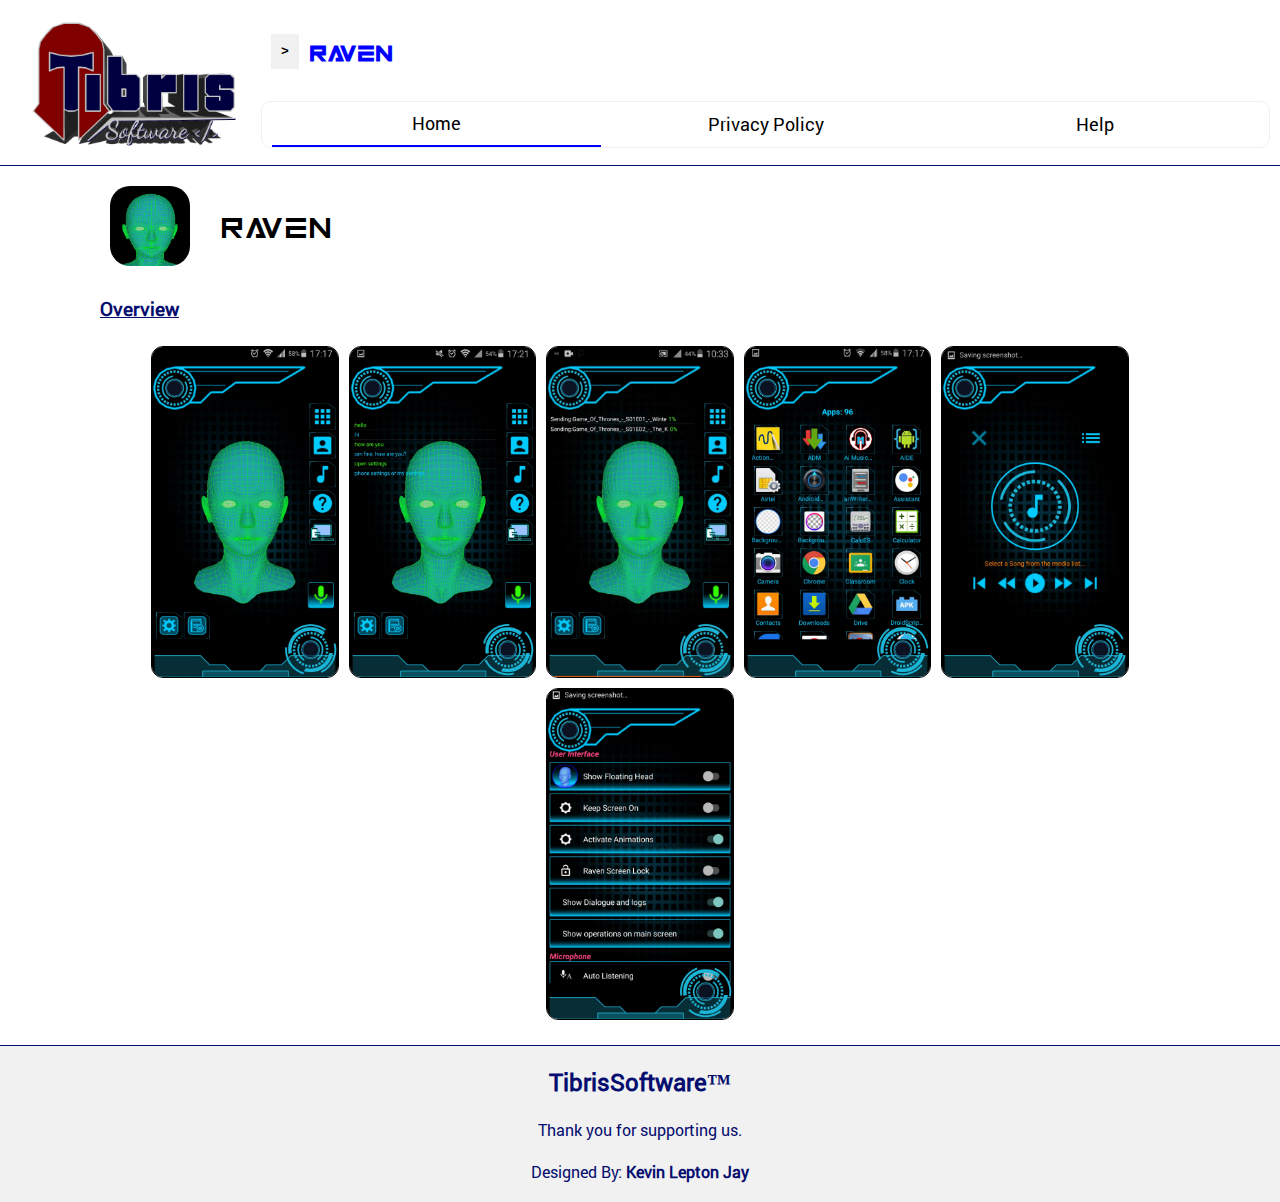
<file: index.html>
<!DOCTYPE html>
<html>

<head>
    <meta charset="UTF-8">
    <meta http-equiv="Content-Type" content="text/html; charset=utf-8">
    <meta name="renderer" content="webkit">
    <meta name="viewport"
        content="width=device-width, initial-scale=1.0, minimum-scale=0.5, maximum-scale=2.0, user-scalable=yes">
    <link rel="shortcut icon" href="images/favicon.ico">
    <link rel="stylesheet" type="text/css" href="css/style.css">
    <title>Raven</title>
</head>

<body>
    <div id="header">
        <div id="companylogo"></div>
        <div id="subheader">
            <div id="title">
                <div id="welcome">
                    <h1>Tibris Software™</h1>
                </div>
                <div style="background: #f1f1f1;font-weight: 900;font-family: monospace;">></div>
                <div id="page_label"><h2>Raven</h2></div>
            </div>
            <div id="menu">
                <div id="home" class="active">
                    <a href="">Home</a>
                </div>
                <div id="privacy">
                    <a href="privacyPolicy.html">Privacy Policy</a>
                </div>
                <div id="help">
                    <a href="help.html">Help</a>
                </div>
            </div>
        </div>

    </div>

    <div id="contentsbody">
        <div style="width: 100%;display: flex;padding: 10px;align-items: center;">
            <div id="headicon"></div>
            <h1 id="app_label">Raven</h1>
        </div>
        <h3>Overview</h3>
        <div id="gallery">
            <img src="images/home.jpg">
            <img src="images/chat.jpg">
            <img src="images/sending.jpg">
            <img src="images/apps.jpg">
            <img src="images/music.jpg">
            <img src="images/settings.jpg">
        </div>
                
    </div>
    <div id="footer">
        <h2 align="center">TibrisSoftware™</h2>
        <p align="center">&nbsp;</p>
        <p align="center">Thank you for supporting us.</p>
        <p align="center">&nbsp;</p>
        <p id="author" align="center">Designed By: <strong>Kevin Lepton Jay</strong></p>
    </div>
    <script>
        var d = new Date();
        document.getElementById("author").innerHTML = "Designed By: <strong>Kevin Lepton Jay</strong>";
        //document.getElementById("demo").innerHTML = d.toUTCString();
    </script>



</body>

</html>
</file>
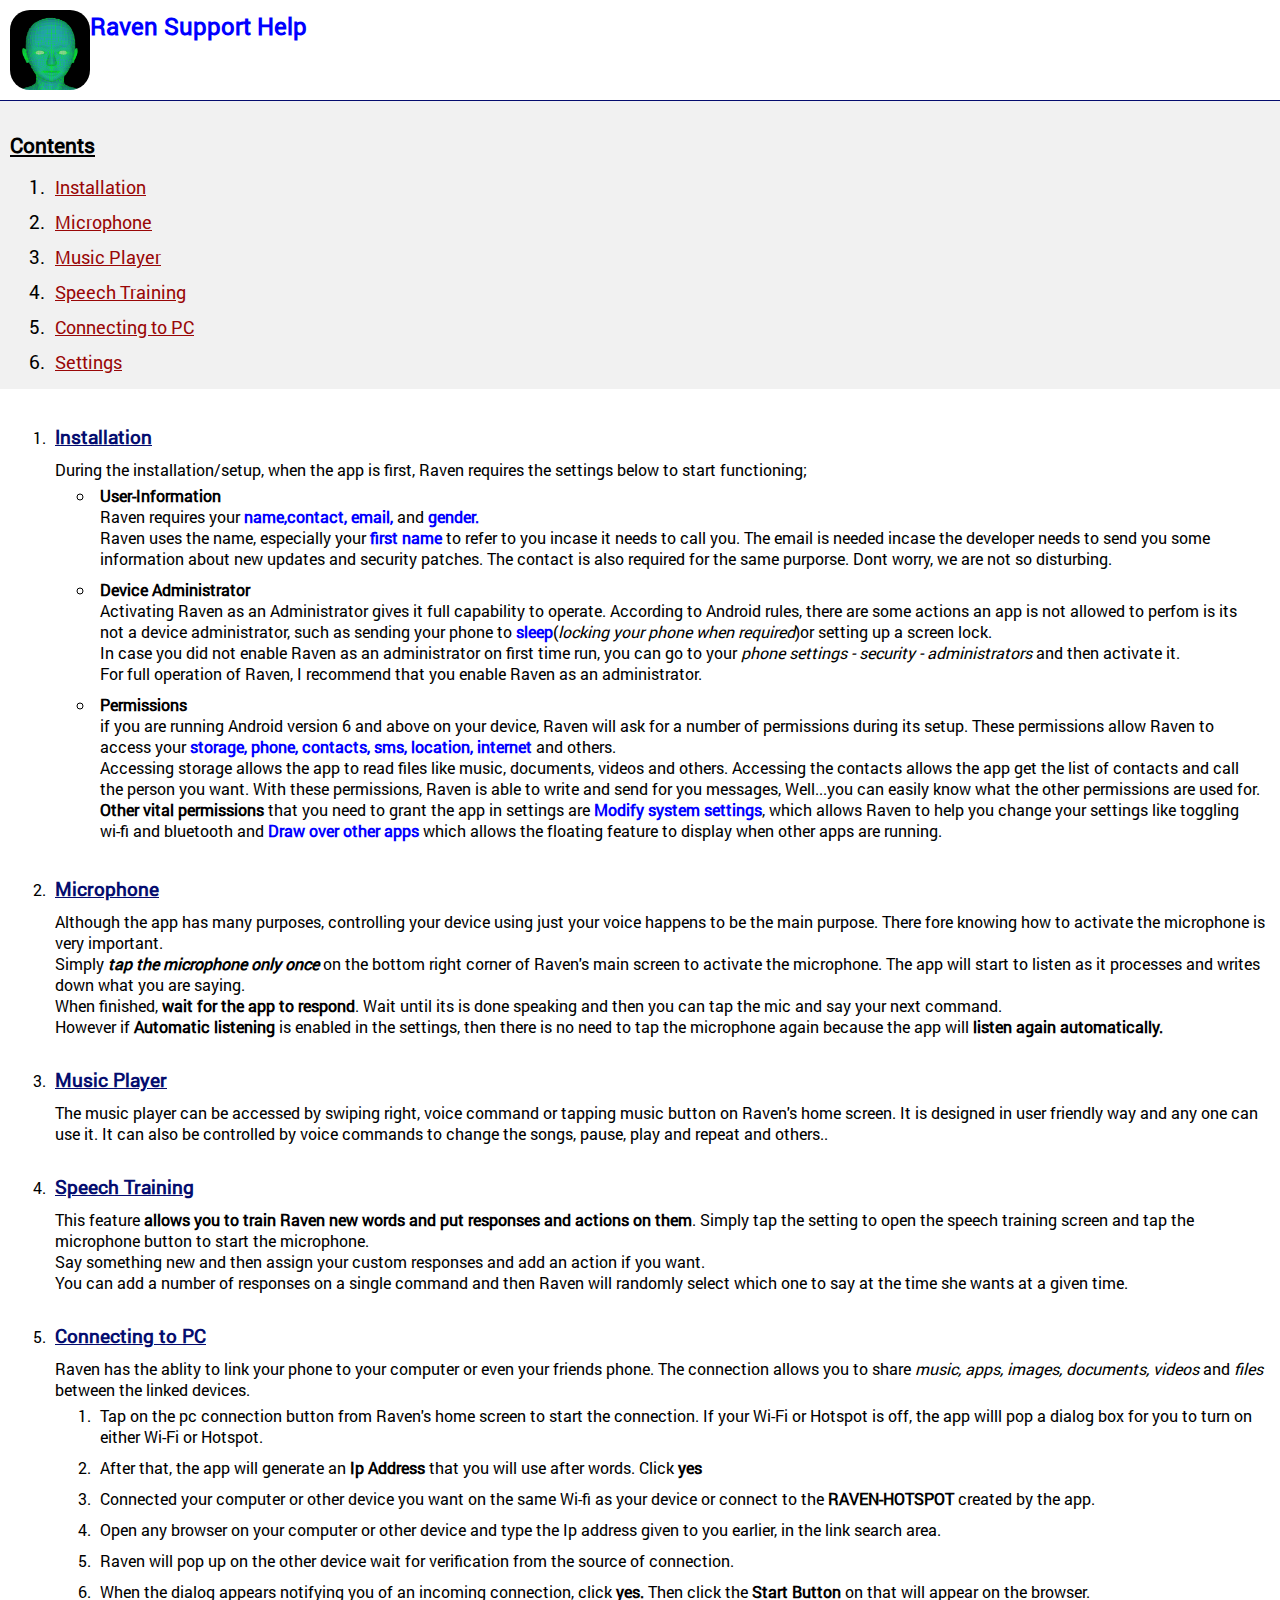
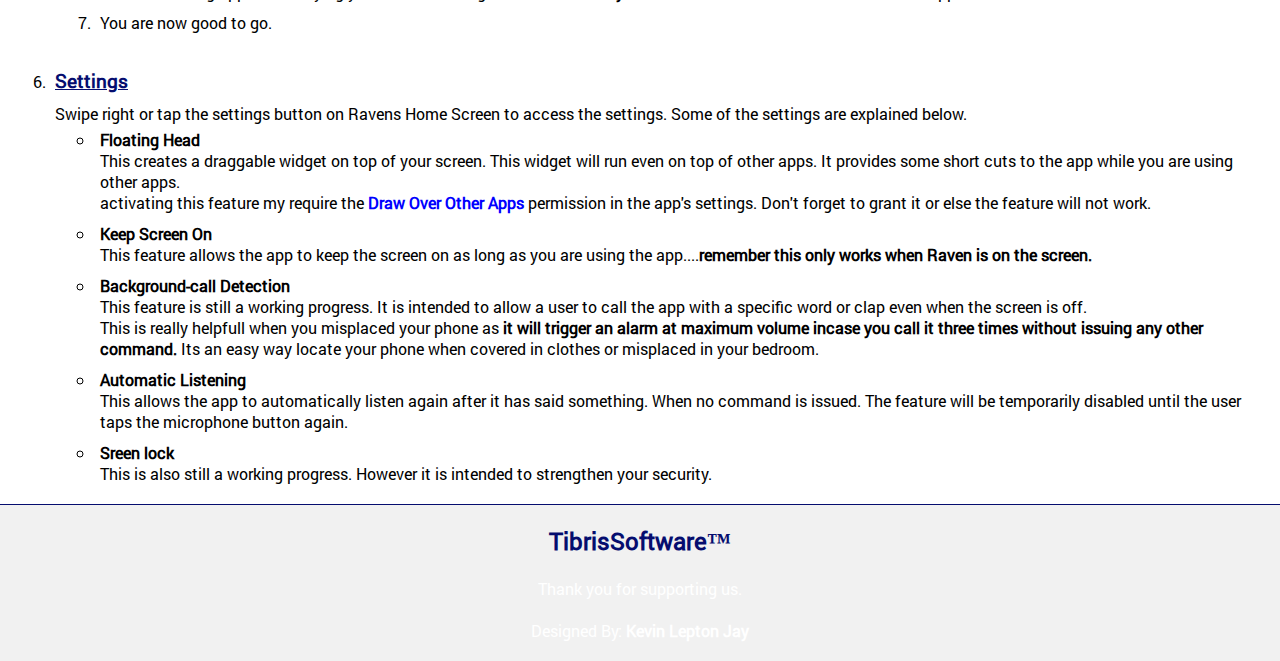
<file: help.html>
<!DOCTYPE html>
<html>
<head>
	<meta charset="UTF-8" />
    <meta http-equiv="Content-Type" content="text/html; charset=utf-8"/>
    <meta name="renderer" content="webkit">
    <meta name="viewport" content="width=device-width, initial-scale=1.0, minimum-scale=0.5, maximum-scale=2.0, user-scalable=yes" />
    <link rel="shortcut icon" href="images/favicon.ico">
    <link rel="stylesheet" type="text/css" href="css/style.css" />
	<title>Raven Support Help</title>
</head>
<body>
<div id= "header">
	<div id="headicon"></div>
	<h1 id ="welcome" align="center">Welcome to</h1>
	<h2 align="center">Raven Support Help</h2>
</div>
<div id="contents">
  <h3 id="cont_title">Contents</h3>
  <ol>
    <li><a href="#installation">Installation</a></li>
    <li><a href="#microphone">Microphone</a></li>
    <li><a href="#musicplayer">Music Player</a></li>
    <li><a href="#speech">Speech Training</a></li>
	<li><a href="#pc_connection">Connecting to PC</a></li>
    <li><a href="#settings">Settings</a></li>
  </ol>
</div>
<div id="helpBody">
  <ol>
    <li> <h3 id="installation">Installation</h3>
      <p>During the installation/setup, when the app is first, Raven requires the settings below to start functioning;</p>
		<ul>
        <li> <h4>User-Information</h4>
			<p>Raven requires your <b>name,contact, email, </b>and <b>gender.</b> </p>
		    <p>Raven uses the name, especially your <b>first name</b> to refer to you incase it needs to call you. The email is needed incase the  developer 
			needs to send you some information about new updates and security patches. The contact is also required for the same purporse. Dont
			worry, we are not so disturbing.</p>
        </li>
        <li> <h4>Device Administrator</h4>
          <p>Activating Raven as an Administrator  gives it full capability to operate. According to Android rules, there are some actions an app 
			is not allowed to perfom is its not a device administrator, such as sending your phone to <b>sleep</b>(<em>locking your phone when required</em>)or setting up a screen lock.</p>
		  <p>In case you did not enable Raven as an administrator on first time run, you can go to your <i>phone settings - security - administrators</i> and then activate it.</p>
			<p>For full operation of Raven, I recommend that you enable Raven as an administrator.</p>
        </li>
		<li> <h4>Permissions</h4>
          <p>if you are running Android version 6 and above on your device, Raven will ask for a number of permissions during its setup. 
			These permissions allow Raven to access your <b>storage, phone, contacts, sms, location, internet</b> and others.</p>
		  <p>Accessing storage allows the app to read files like music, documents, videos and others. Accessing the contacts allows the app get 
			the list of contacts and call the person you want. With these permissions, Raven is able to write and send for you messages,
			Well...you can easily know what the other permissions are used for.</p>
		  <p><strong>Other vital permissions</strong> that you need to grant the app in settings are<b> Modify system settings</b>, which allows Raven to help you change your settings like toggling wi-fi and bluetooth and <b>Draw over other apps</b> which allows the floating feature to display when other apps are running.</p>
        </li>
      </ul>
    </li>
    <li> <h3 id="microphone">Microphone</h3>
      <p>Although the app has many purposes, controlling your device using just your voice happens to be the main purpose. There fore knowing 
        how to activate the microphone is very important.</p>
      <p>Simply <em><strong>tap the microphone only once</strong></em> on the bottom right corner of Raven's main screen to activate the microphone. The app will start to listen as it processes and writes down what you are saying.      </p>
      <p>When finished, <strong>wait for the app to respond</strong>. Wait until its is done speaking and then you can tap the mic and say your next command.</p>
      <p>However if <strong>Automatic listening</strong> is enabled in the settings, then there is no need to tap the microphone again because the app will <strong>listen again automatically.</strong></p>
    </li>
    <li> <h3 id="musicplayer">Music Player</h3>
      <p>The music player can be accessed by swiping right, voice command or tapping music button on Raven's home screen.
		It is designed in user friendly way and any one can use it. It can also be controlled by voice commands to change the songs, pause, play and repeat and others..</p>
    </li>
    <li> <h3 id="speech">Speech Training</h3>
      <p>This feature <strong>allows you to train Raven new words and put responses and actions on them</strong>. Simply tap the setting to open the speech training screen and
		tap the microphone button to start the microphone.</p>
      <p>Say something new and then assign your custom responses and add an action if you want. </p>
      <p>You can add a number of responses on a single command and then Raven will randomly select which one to say at the time she wants at a given time.</p>
     
    </li>
	<li> <h3 id="pc_connection">Connecting to PC</h3>
      <p>Raven has the ablity to link your phone to your computer or even your friends phone. The connection allows you to share <em>music, apps, images, documents, videos</em> and <em> files</em> between the linked devices.</p>
       <ol>
	  	<li><p>Tap on the pc connection button from Raven's home screen to start the connection. If your Wi-Fi or Hotspot is off, the app willl pop a dialog box for you to turn on either Wi-Fi or Hotspot.</p></li>
      	<li>
      	  <p>After that, the app will generate an <strong>Ip Address </strong>that you will use after words. Click <strong>yes</strong></p></li>
      	<li>
      	  <p>Connected your computer or other device you want on the same Wi-fi as your device or connect to the <strong>RAVEN-HOTSPOT</strong> created by the app.</p>
   	     </li>
      	<li>Open any browser on your computer or other device and type the Ip address given to you earlier, in the link search area.</li>
      	<li>Raven will pop up on the other device wait for verification from the source of connection.</li>
      	<li>When the dialog appears notifying you of an incoming connection, click <strong>yes. </strong>Then click the <strong>Start Button</strong> on that will appear on the browser.</li>
      	<li>You are now good to go.</li>
      </ol>
    </li>
    <li> <h3 id="settings">Settings</h3>
      <p>Swipe right or tap the settings button on Ravens Home Screen to access the settings. Some of the settings are explained below.</p>
      <ul>
        <li> <h4>Floating Head</h4>
          <p>This creates a draggable widget on top of your screen. This widget will run even on top of other apps. It provides some short cuts to the
			app while you are using other apps.</p>
			<p>activating this feature my require the <b>Draw Over Other Apps</b> permission in the app's settings. Don't forget to grant it or else 
			the feature will not work.</p>
        </li>
		<li> <h4>Keep Screen On</h4>
          <p>This feature allows the app to keep the screen on as long as you are using the app....<strong>remember this only works when Raven is on the
			screen.</strong></p>
        </li>
		<li> <h4 id="back_call">Background-call Detection</h4>
          <p>This feature is still a working progress. It is intended to allow a user to call the app with a specific word or clap even when the screen is off.</p>
			<p>This is really helpfull when you misplaced your phone as<strong> it will trigger an alarm at maximum volume incase you call it three times without issuing any other command.</strong> Its an easy way locate your phone when covered in clothes or misplaced in your bedroom.</p>
        </li>
		<li> <h4>Automatic Listening</h4>
          <p>This allows the app to automatically listen again after it has said something. When no command is issued. The feature will be temporarily disabled until the
			user taps the microphone button again.</p>
        </li>
        <li> <h4>Sreen lock</h4>
          <p>This is also still a working progress. However it is intended to strengthen your security.</p>
        </li>
      </ul>
    </li>
  </ol>
</div>
<div id="footer">
  <h2 align="center" >TibrisSoftware™</h2>
  <p align="center" >&nbsp;</p>
  <p align="center" style="color:white;">Thank you for supporting us.</p>
  <p align="center" style="color:white;">&nbsp;</p>
  <p id="author" align="center" style="color:white;"></p>
</div>
<script>
    var d = new Date();
	document.getElementById("author").innerHTML = "Designed By: <strong>Kevin Lepton Jay</strong>";
      //document.getElementById("demo").innerHTML = d.toUTCString();
</script>
</body>
</html>
</file>
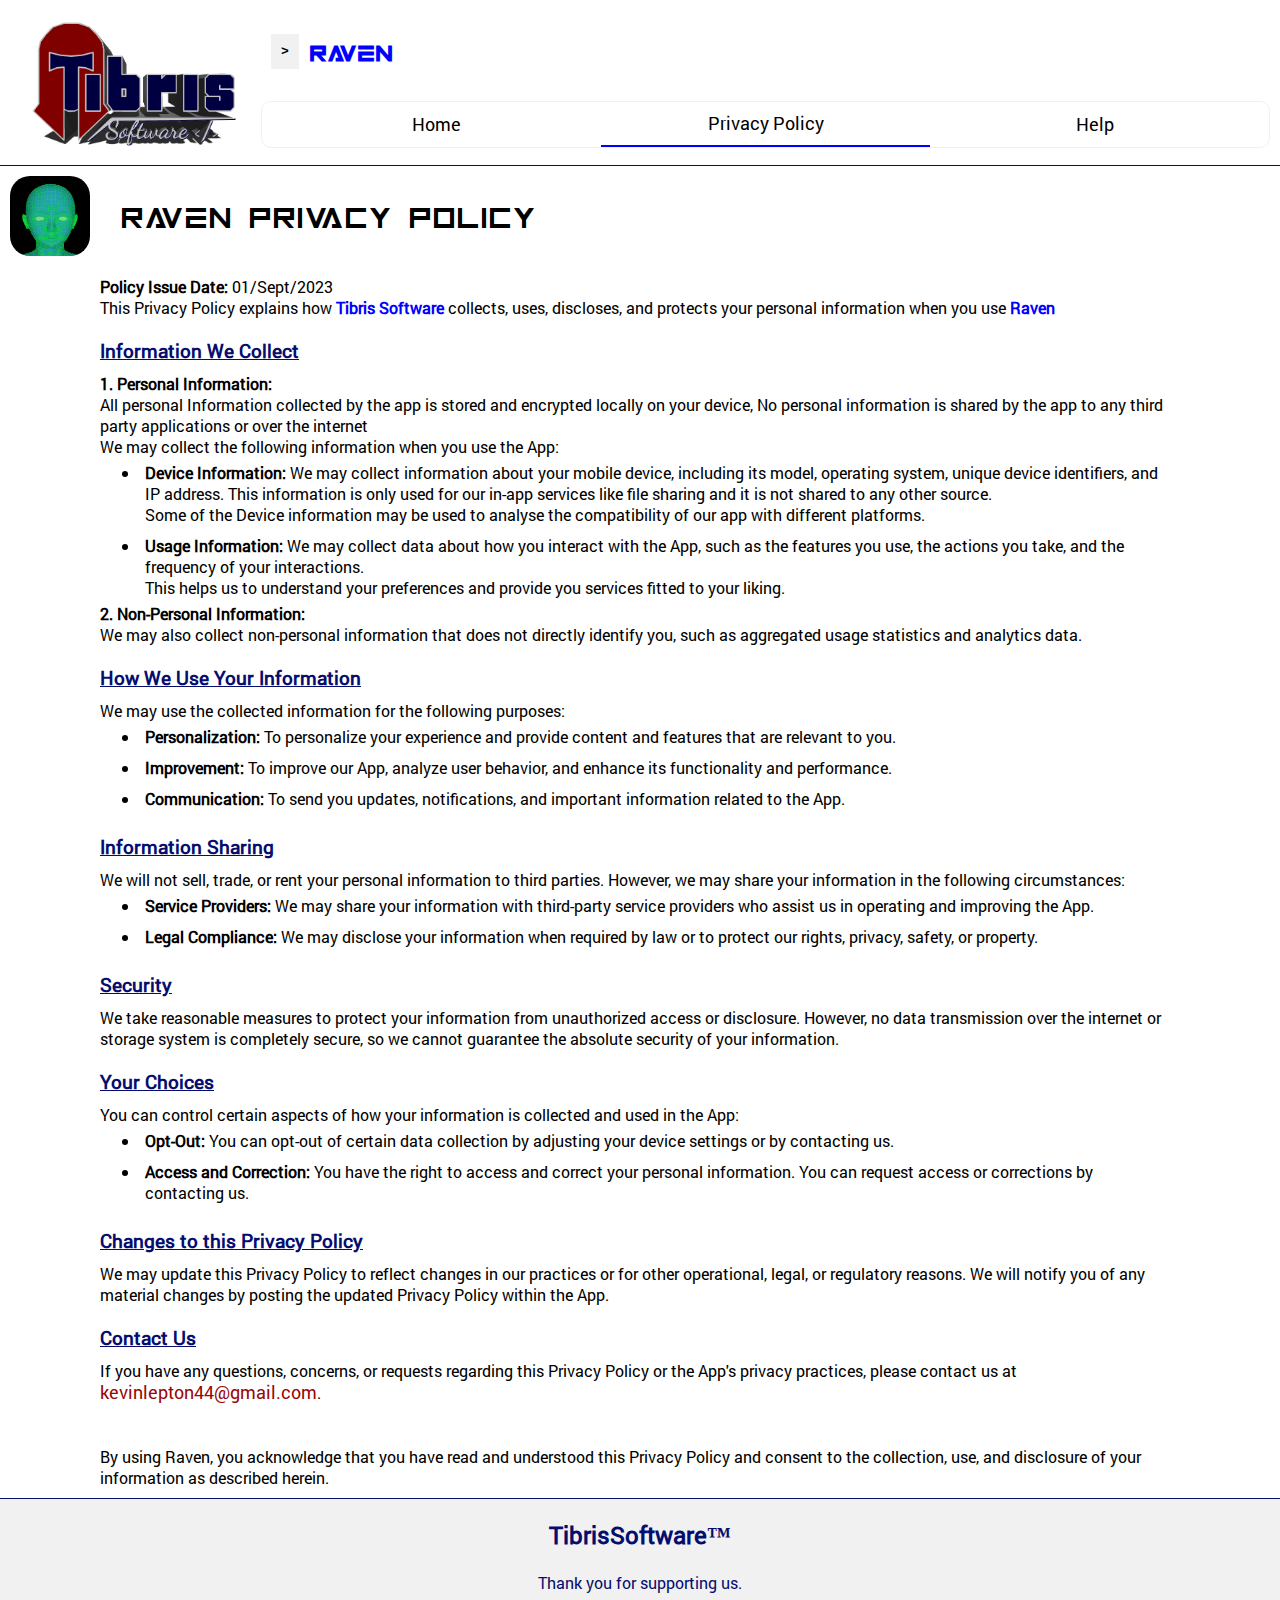
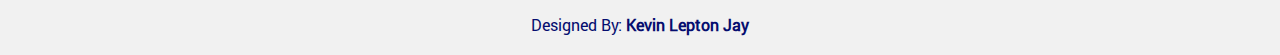
<file: privacyPolicy.html>
<!DOCTYPE html>
<html>

<head>
    <meta charset="UTF-8" />
    <meta http-equiv="Content-Type" content="text/html; charset=utf-8" />
    <meta name="renderer" content="webkit">
    <meta name="viewport"
        content="width=device-width, initial-scale=1.0, minimum-scale=0.5, maximum-scale=2.0, user-scalable=yes" />
    <link rel="shortcut icon" href="images/favicon.ico">
    <link rel="stylesheet" type="text/css" href="css/style.css" />
    <title>Raven Privacy Policy</title>
</head>

<body>
    <div id="header">
        <div id="companylogo"></div>
        <div id="subheader">
            <div id="title">
                <div id="welcome">
                    <h1>Tibris Software™</h1>
                </div>
                <div style="background: #f1f1f1;font-weight: 900;font-family: monospace;">></div>
                <div id="page_label"><h2>Raven</h2></div>
            </div>
            <div id="menu">
                <div id="home" >
                    <a href="index.html">Home</a>
                </div>
                <div id="privacy" class="active">
                    <a href="" >Privacy Policy</a>
                </div>
                <div id="help">
                    <a href="help.html">Help</a>
                </div>
            </div>
        </div>

    </div>
    <div style="width: 100%;display: flex;padding: 10px;align-items: center;">
        <div id="headicon"></div>
        <h1 id="app_label">Raven Privacy Policy</h1>
    </div>
    <div id="contentsbody">
        <p><strong>Policy Issue Date:</strong> 01/Sept/2023</p>
        <p>This Privacy Policy explains how <b>Tibris Software</b> collects, uses,
            discloses, and protects your personal information when you use <b>Raven</b></p>

        <h3>Information We Collect</h3>
        <p><strong>1. Personal Information:</strong></p>
        <p>All personal Information collected by the app is stored and encrypted locally on your device,
            No personal information is shared by the app to any third party applications or over the
            internet</p>
        <p>We may collect the following information when you use the App:</p>
        <ul>
            <li><strong>Device Information:</strong> We may collect information about your mobile device,
                including its model, operating system, unique device identifiers, and IP address. This information is
                only
                used for our in-app services like file sharing and it is not shared to any other source.
                <br>Some of the Device information may be used to analyse the compatibility of our app with different
                platforms.
            </li>
            <li><strong>Usage Information:</strong> We may collect data about how you interact with the App,
                such as the features you use, the actions you take, and the frequency of your interactions.
                <br>This helps us to understand your preferences and provide you services fitted to your liking.
            </li>
        </ul>

        <p><strong>2. Non-Personal Information:</strong></p>
        <p>We may also collect non-personal information that does not directly identify you, such as
            aggregated usage statistics and analytics data.</p>

        <h3>How We Use Your Information</h3>
        <p>We may use the collected information for the following purposes:</p>
        <ul>
            <li><strong>Personalization:</strong> To personalize your experience and provide content and
                features that are relevant to you.
            </li>
            <li><strong>Improvement:</strong> To improve our App, analyze user behavior, and enhance its
                functionality and performance.
            </li>
            <li><strong>Communication:</strong> To send you updates, notifications, and important
                information related to the App.
            </li>
        </ul>

        <!-- Add more sections as needed -->

        <h3>Information Sharing</h3>
        <p>We will not sell, trade, or rent your personal information to third parties. However, we may
            share your information in the following circumstances:</p>
        <ul>
            <li><strong>Service Providers:</strong> We may share your information with third-party service
                providers who assist us in operating and improving the App.
            </li>
            <li><strong>Legal Compliance:</strong> We may disclose your information when required by law or
                to protect our rights, privacy, safety, or property.
            </li>
        </ul>

        <h3>Security</h3>
        <p>We take reasonable measures to protect your information from unauthorized access or disclosure.
            However, no data transmission over the internet or storage system is completely secure, so we
            cannot guarantee the absolute security of your information.</p>

        <h3>Your Choices</h3>
        <p>You can control certain aspects of how your information is collected and used in the App:</p>
        <ul>
            <li><strong>Opt-Out:</strong> You can opt-out of certain data collection by adjusting your
                device settings or by contacting us.
            </li>
            <li><strong>Access and Correction:</strong> You have the right to access and correct your
                personal information. You can request access or corrections by contacting us.
            </li>
        </ul>

        <h3>Changes to this Privacy Policy</h3>
        <p>We may update this Privacy Policy to reflect changes in our practices or for other operational,
            legal, or regulatory reasons. We will notify you of any material changes by posting the updated
            Privacy Policy within the App.</p>

        <h3>Contact Us</h3>
        <p>If you have any questions, concerns, or requests regarding this Privacy Policy or the App's
            privacy practices, please contact us at <a>kevinlepton44@gmail.com</a>.</p>
        <br><br>
        <p>By using Raven, you acknowledge that you have read and understood this Privacy Policy and
            consent to the collection, use, and disclosure of your information as described herein.</p>

    </div>
    <div id="footer">
        <h2 align="center">TibrisSoftware™</h2>
        <p align="center">&nbsp;</p>
        <p align="center">Thank you for supporting us.</p>
        <p align="center">&nbsp;</p>
        <p id="author" align="center"></p>
    </div>
    <script>
        var d = new Date();
        document.getElementById("author").innerHTML = "Designed By: <strong>Kevin Lepton Jay</strong>";
        //document.getElementById("demo").innerHTML = d.toUTCString();
    </script>
</body>

</html>
</file>
<file: css/style.css>
@font-face {
	font-family: 'roboto-bold'; 
	src: url('Roboto-Bold.woff') format('woff');
}

@font-face {
	font-family: 'roboto-medium';
	src: url('Roboto-Medium.woff') format('woff');
}

@font-face {
	font-family: 'roboto-itallic';
	src: url('Roboto-Italic.woff') format('woff');
}

@font-face {
	font-family: 'roboto-medium-italic';
	src: url('Roboto-MediumItalic.woff') format('woff');
}
@font-face {
	font-family: 'roboto-light';
	src: url('Roboto-Light.woff') format('woff');
}

@font-face {
	font-family: 'roboto-thin';
	src: url('Roboto-Thin.woff') format('woff');
}

@font-face {
	font-family: 'roboto-regular';
	src: url('Roboto-Regular.woff') format('woff');
}

@font-face {
	font-family: 'darkdimension';
	src: url('DarkDimension-ollx.ttf');
}

@font-face {
	font-family: 'darkdimension2';
	src: url('DarkDimension-YxZv.ttf');
}

@font-face {
	font-family: 'darkdimension-itallic';
	src: url('DarkDimension-Italic.ttf');
}

@font-face {
	font-family: 'ai';
	src: url('ArtificialIntelligencePersonalUseRegular-9YJV2.otf');
}

@font-face {
	font-family: 'android';
	src: url('Android101-wVp8.ttf');
}
@font-face {
	font-family: 'assasin';
	src: url('AndroidAssassin-grz1.ttf');
}

@font-face {
	font-family: 'assasin2';
	src: url('AndroidAssassin-WXXY.ttf');
}

@font-face {
	font-family: 'assasin-italic';
	src: url('AndroidAssassinItalic-eDDp.ttf');
}

@font-face {
	font-family: 'android-normal';
	src: url('Android101-El3e.ttf');
}

@font-face {
	font-family: 'android-italic';
	src: url('AndroidAssassinItalic-eDDp.ttf');
}

div{
    padding: 10px;
}
*{user-select: none;margin: 0px;box-sizing: border-box;transition: 0.4s;font-family: roboto-regular;}
h1{/* color: aqua; */font-family: ai;font-weight: inherit;}
h2{color: blue;}
h3{
    text-decoration: underline;
    color: #050d6f;
    padding: 20px 0px 10px 0px;
}
b{color:blue;}
p{font-size: medium;}
li{
    padding: 5px;
}
a{
	font-size: 1.1rem;
	cursor: pointer;
	color: #990707;
}
#contents{
	font-size: 1.2rem;
	background: #f1f1f1;
}
#cont_title{
	font-size: 1.3rem;
	color: black;
	text-decoration: underline;
}
#header{
	display: flex;
	flex-wrap: nowrap;
	border-bottom: 1px solid #050d6f;
	width: 100%;
	padding: 10px;
}
#app_label{
    padding: 0px 30px;
    font-family: android-normal;
}
#subheader{
    display: flex;
    justify-content: center;
    flex-wrap: wrap;
    width: 100%;
    align-items: center;
    padding: 0px;
}
#headicon{
	width: 80px;
	height: 80px;
	min-width: 80px;
	min-height: 80px;
	border-radius: 20px;
	background: url("../images/bk_img.png");
	background-color: black;
	background-size: 100% 130%;
	background-repeat: no-repeat;
}
#welcome{
    padding: 0px 20px;
    color: #000040;
    font-family: fantasy;
    font-weight: 900;
    transition: 0.4s;
}
#companylogo{
	width: 251px;
	min-width: 251px;
	height: 145px;
	border-radius: 20px;
	background: url("../images/tbs_logo.png");
	background-size: 100% 100%;
	background-repeat: no-repeat;
	transition: 0.4s;
}
#footer{
	position: relative;
	width: 100%;
	background: #f1f1f1;
	bottom: 0;
	border-top: 1px solid #050d6f;
	padding: 20px;
}
#footer h2, #footer p{color: #050d6f;}
#contentsbody{
	padding: 10px 100px;
}
#page_label h2{
    font-family: 'android';
}

#menu{
    width: 100%;
    display: flex;
    justify-content: space-between;
    align-items: center;
    padding: 0px 10px;
    border-radius: 10px;
    border: 1px solid #f1f1f1;
}
#menu div{
    width: 100%;
    display: flex;
    align-items: center;
    justify-content: center;
    padding: 0px;
}
#menu div a{
	width: auto;
	color: black;
	padding: 10px 14px;
	text-align: center;
	text-decoration: none;
}

#menu div:hover {
    border-bottom: 2px solid #ccd0d3;
}
#menu .active{
	border-bottom: 2px solid blue;
}

#menu .active:hover{
	border-bottom: 2px solid blue;
}

#gallery{
    display: flex;
    flex-wrap: wrap;
    justify-content: center;
    align-items: center;
}

#gallery img{
    height: 332px;
    margin: 5px;
    border-radius: 12px;
    background: black;
    border: 1px solid;
    display: flex;
}
#title{display: flex;justify-content: flex-start;align-items: center;width: 100%;min-width: 100%;transition: 0.4s;}
@media screen and (max-width:500px){
	#headicon{
		width:50px;
		height:50px;
		border-radius: 10px;
		min-width: 50px;
		min-height: 50px;
		top: 15px;
		left: 10px;
	}
	#companylogo{
	min-width: 121px;
	height: 73px;
	width: auto;
	}
	#header{border-bottom: 2px solid #050d6f;}
	#contentsbody{
    padding: 5px;
}
	#app_label{
    font-size: 20px;
}
	#page_label h2{font-size: 18px;}
	#welcome{
    width: 100%;
    min-width: 100%;
    text-align: center;
    text-shadow: 1px 4px #000000;
    font-size: 23px;
    color: aqua;
    display: none;
}
	#title{
    flex-wrap: wrap;
}
	#menu{
    height: 31px;
}
	#menu_mobile{
    display: block;
    height: 100%;
    flex-wrap: wrap;
    background: white;
    z-index: 5000;
    justify-content: flex-start;
}

	#menu div{
    height: 100%;
    max-height: 100%;
    position: relative;
    width: auto;
}
	#menu div a{
    font-size: medium;
}
}
@media screen and (min-width:500px){
	#welcome{
		display:none;
	}
}
</file>
